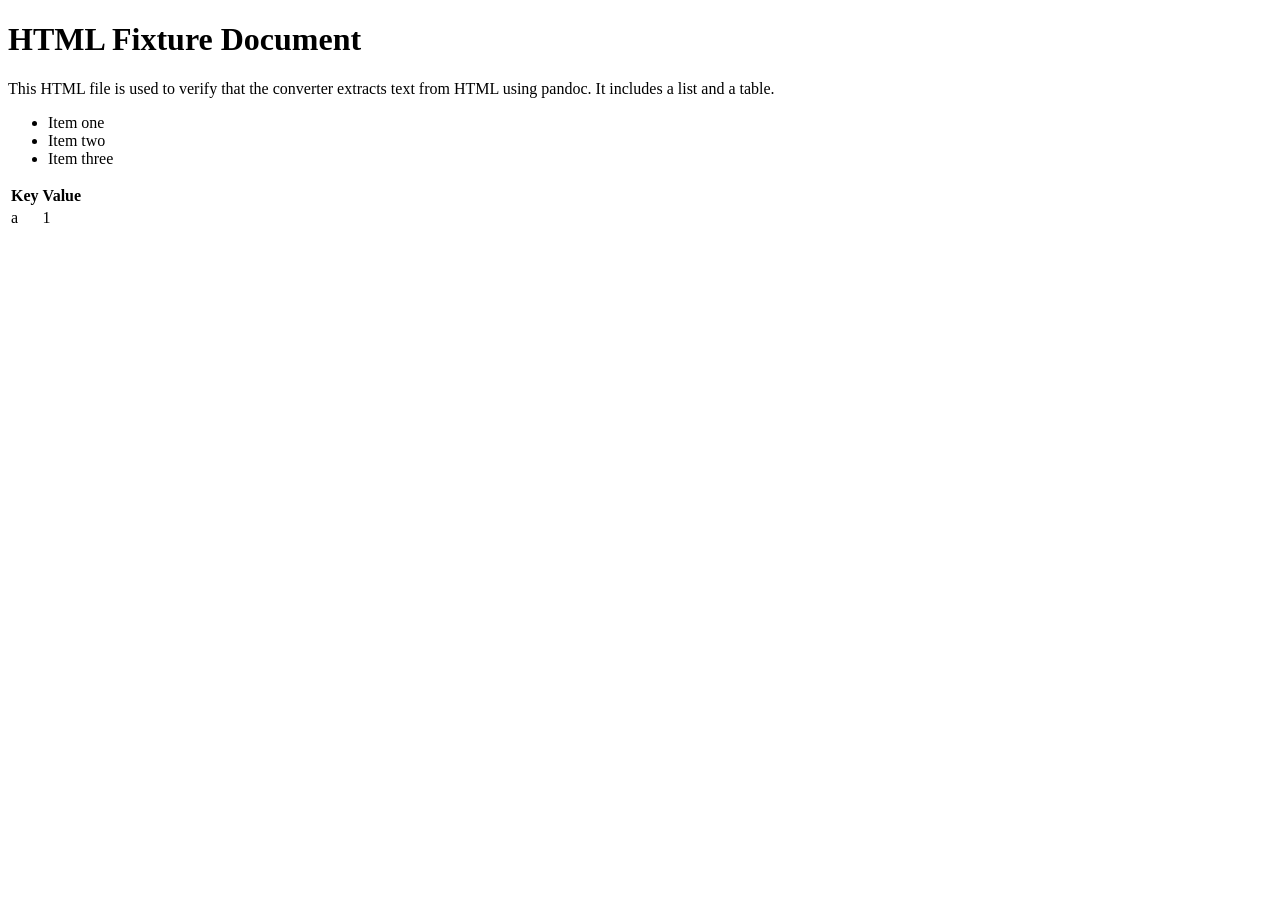
<file: tests/fixtures/documents/sample.html>
<!doctype html>
<html lang="en">
<head><meta charset="utf-8"><title>HTML Fixture</title></head>
<body>
<h1>HTML Fixture Document</h1>
<p>This HTML file is used to verify that the converter extracts text
from HTML using pandoc. It includes a list and a table.</p>
<ul><li>Item one</li><li>Item two</li><li>Item three</li></ul>
<table><tr><th>Key</th><th>Value</th></tr><tr><td>a</td><td>1</td></tr></table>
</body>
</html>
</file>
